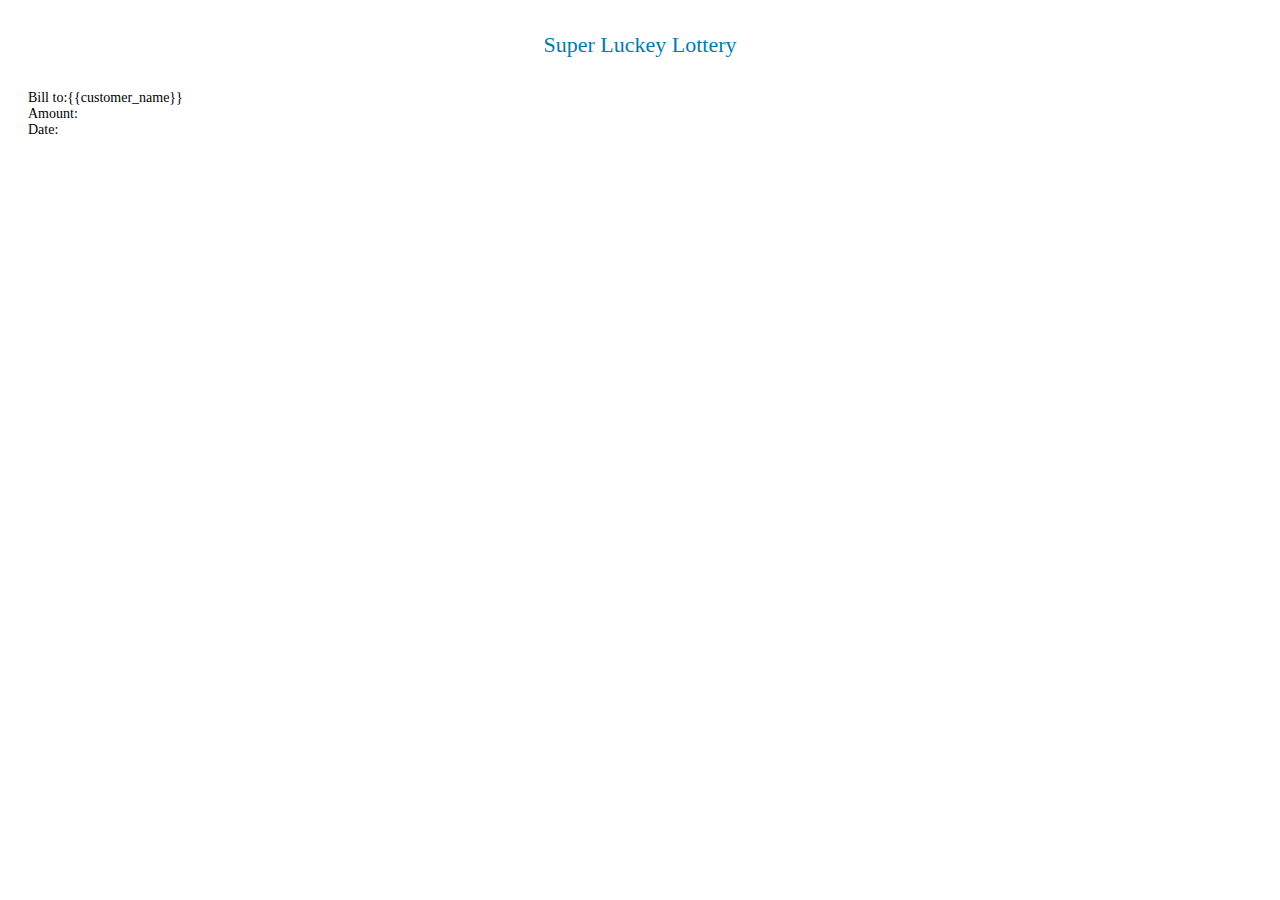
<file: templates/pdf.html>
<!DOCTYPE HTML PUBLIC "-//W3C//DTD HTML 4.01 Transitional//EN" "http://www.w3.org/TR/html4/loose.dtd">
<html>
    <head>
        <title>Title</title>
        <style type="text/css">
            body {
                font-weight: 200;
                font-size: 14px;
            }
            .header {
                font-size: 20px;
                font-weight: 100;
                text-align: center;
                color: #007cae;
            }
            .title {
                font-size: 22px;
                font-weight: 100;
               /* text-align: right;*/
               padding: 10px 20px 0px 20px;  
            }
            .title span {
                color: #007cae;
            }
            .details {
                padding: 10px 20px 0px 20px;
                text-align: left !important;
                /*margin-left: 40%;*/
            }
            .hrItem {
                border: none;
                height: 1px;
                /* Set the hr color */
                color: #333; /* old IE */
                background-color: #fff; /* Modern Browsers */
            }
        </style>
    </head>
    <body>
        <div class='wrapper'>
            <div class='header'>
                <p class='title'>Super Luckey Lottery </p>
            </div>
        <div>
        <div class='details'>
            Bill to:{{customer_name}} <br/>
            Amount:  <br/>
            Date: 
            <hr class='hrItem' />
        </div>
    </div>
    </body>
</html>
</file>
